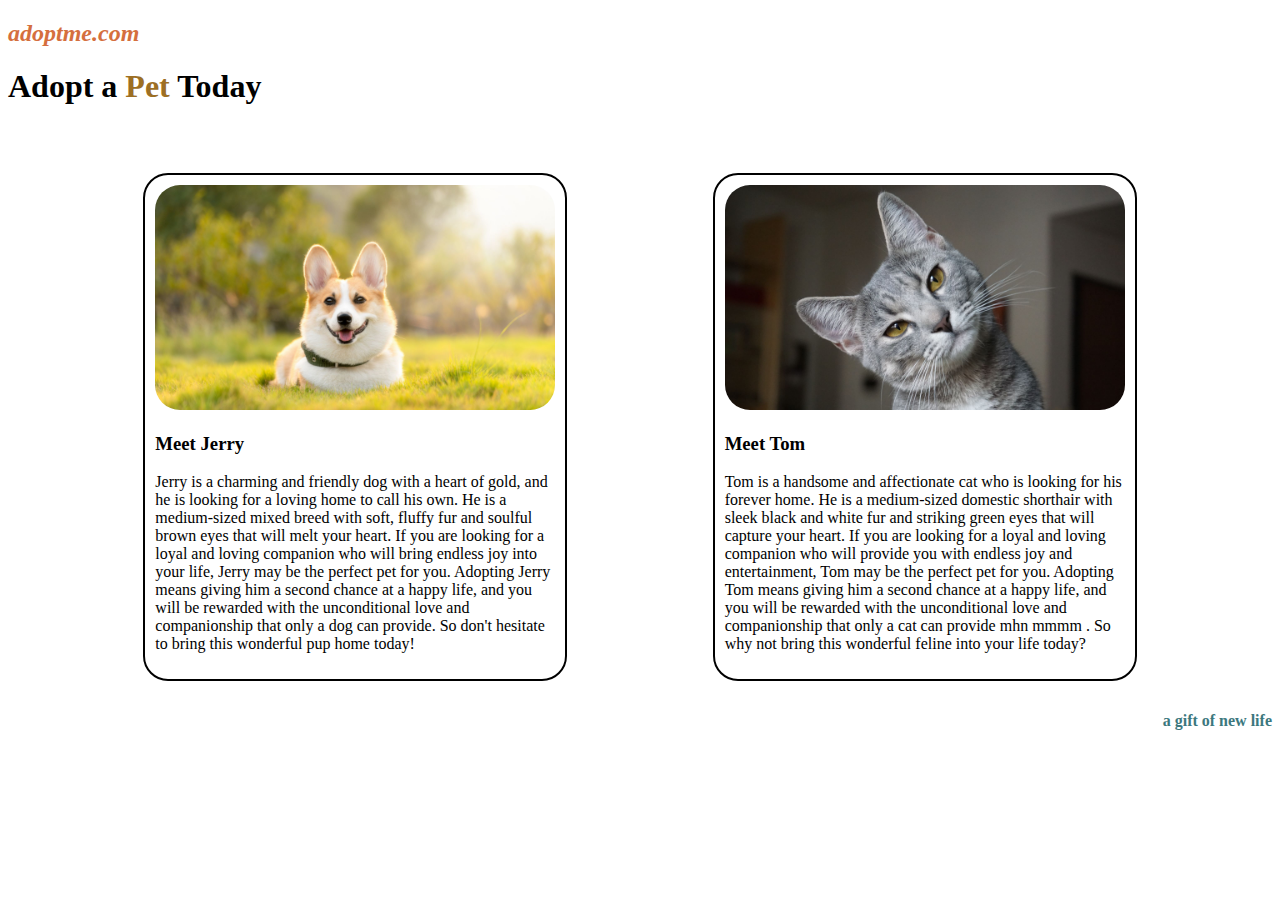
<file: projuct/index.html>
<!DOCTYPE html>
<html lang="en">
  <head>
    <meta charset="UTF-8" />
    <meta http-equiv="X-UA-Compatible" content="IE=edge" />
    <meta name="viewport" content="width=device-width, initial-scale=1.0" />
    <title>CSS</title>
  </head>
  <link rel="stylesheet" href="style.css">
  <body>
    <h2><i>adoptme.com</i></h2>
    <h1>Adopt a <span>Pet</span> Today</h1>
    <br /><br />
    <div id="pets">
      <div class="card">
        <img src="dog.jpg" alt="jerry" />
        <h3>Meet Jerry</h3>
        <p>
          Jerry is a charming and friendly dog with a heart of gold, and he is
          looking for a loving home to call his own. He is a medium-sized mixed
          breed with soft, fluffy fur and soulful brown eyes that will melt your
          heart. If you are looking for a loyal and loving companion who will
          bring endless joy into your life, Jerry may be the perfect pet for
          you. Adopting Jerry means giving him a second chance at a happy life,
          and you will be rewarded with the unconditional love and companionship
          that only a dog can provide. So don't hesitate to bring this wonderful
          pup home today!
        </p>
      </div>
      <div class="card">
        <img src="cat.jpg" alt="tom" />
        <h3>Meet Tom</h3>
        <p>
          Tom is a handsome and affectionate cat who is looking for his forever
          home. He is a medium-sized domestic shorthair with sleek black and
          white fur and striking green eyes that will capture your heart. If you
          are looking for a loyal and loving companion who will provide you with
          endless joy and entertainment, Tom may be the perfect pet for you.
          Adopting Tom means giving him a second chance at a happy life, and you
          will be rewarded with the unconditional love and companionship that
          only a cat can provide mhn mmmm . So why not bring this wonderful
          feline into your life today?
        </p>
      </div>
    </div>
    <h4>a gift of new life</h4>
  </body>
</html>
</file>
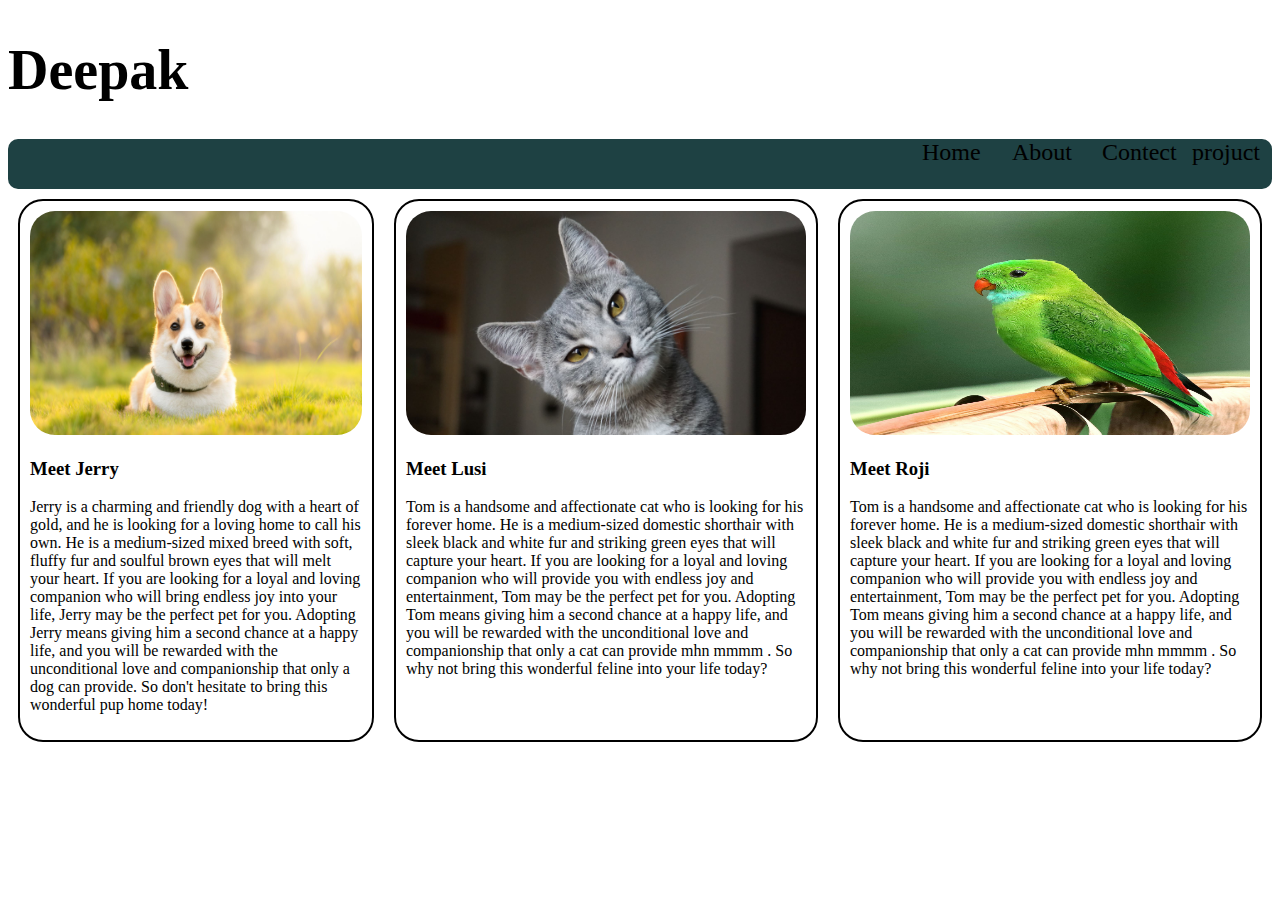
<file: projuct/hello.html>
<!DOCTYPE html>
<html lang="en">
<head>
    <meta charset="UTF-8">
    <meta name="viewport" content="width=device-width, initial-scale=1.0">
    <title>profile</title>
</head>
<link rel="stylesheet" href="hello.css">
<body>
    <header id="flex">
      <h1 id="name">Deepak</h1>
      <div class="nav">
    <div class="navbar">Home</div>
    <div class="navbar">About</div>
    <div class="navbar">Contect</div>
    <div class="navbar">projuct</div>
    </div>
    </header>
    <body>
        <div id="pets">
      <div class="card">
        <img src="dog.jpg" alt="jerry" />
        <h3>Meet Jerry</h3>
         <p>
          Jerry is a charming and friendly dog with a heart of gold, and he is
          looking for a loving home to call his own. He is a medium-sized mixed
          breed with soft, fluffy fur and soulful brown eyes that will melt your
          heart. If you are looking for a loyal and loving companion who will
          bring endless joy into your life, Jerry may be the perfect pet for
          you. Adopting Jerry means giving him a second chance at a happy life,
          and you will be rewarded with the unconditional love and companionship
          that only a dog can provide. So don't hesitate to bring this wonderful
          pup home today!
        </p>
      </div>
      <div id="pets">
        <div class="card">
            <img src="cat.jpg" alt="lusi">
            <h3>Meet Lusi</h3>
            <p>
          Tom is a handsome and affectionate cat who is looking for his forever
          home. He is a medium-sized domestic shorthair with sleek black and
          white fur and striking green eyes that will capture your heart. If you
          are looking for a loyal and loving companion who will provide you with
          endless joy and entertainment, Tom may be the perfect pet for you.
          Adopting Tom means giving him a second chance at a happy life, and you
          will be rewarded with the unconditional love and companionship that
          only a cat can provide mhn mmmm . So why not bring this wonderful
          feline into your life today?
        </p>
        </div>
      </div>
      <div id="pets">
        <div class="card">
          <img src="parot.jpg" alt="roji">
          <h3>Meet Roji</h3>
            <p>
          Tom is a handsome and affectionate cat who is looking for his forever
          home. He is a medium-sized domestic shorthair with sleek black and
          white fur and striking green eyes that will capture your heart. If you
          are looking for a loyal and loving companion who will provide you with
          endless joy and entertainment, Tom may be the perfect pet for you.
          Adopting Tom means giving him a second chance at a happy life, and you
          will be rewarded with the unconditional love and companionship that
          only a cat can provide mhn mmmm . So why not bring this wonderful
          feline into your life today?
        </p>
        </div>
      </div>
    </body>
</body>
</html>
</file>
<file: projuct/style.css>
.card{
    width: 400px;
    border: 2px solid black;
    border-radius: 25px;
    margin: 10px;
    padding: 10px;
}
img{
    width: 100%;
    border-radius: 25px;
}
h2{
    color: #d56f3e;
}
span{

    color: #9d6f24;
}
h4{
    text-align: right;
    color: #3c787e;
}
#pets{
    display: flex;
    justify-content: space-evenly;
}
@media (max-width:376px) {
    #pets{
        flex-wrap: wrap;
    }
}
</file>
<file: projuct/hello.css>
#name{
    width: 300px;
    font-size: 3.5em;
}
.nav{
    display: flex;
    height: 50px;
    width: 100%;
    border-radius: 10px;
    /* align-items: center; */
    justify-content: flex-end;
    background-color: rgb(30, 65, 67);
}
.navbar{
    font-size: 24px;
    height:50px;
    width: 80px;
    /* line-height: 50px; */
    border-radius: 10px;
    margin-left: 10px;
}
.card{
    width: 400px;
   border: 2px solid black;
   margin: 10px;
   padding: 10px;
   border-radius: 25px;
}
img{
    width: 100%;
    height: 224px;
    border-radius: 25px;
}
#pets{
    display: flex;
    justify-content: space-evenly;
}
@media (max-width:376px) {
    #pets{
        flex-wrap: wrap;
    }
}
</file>
